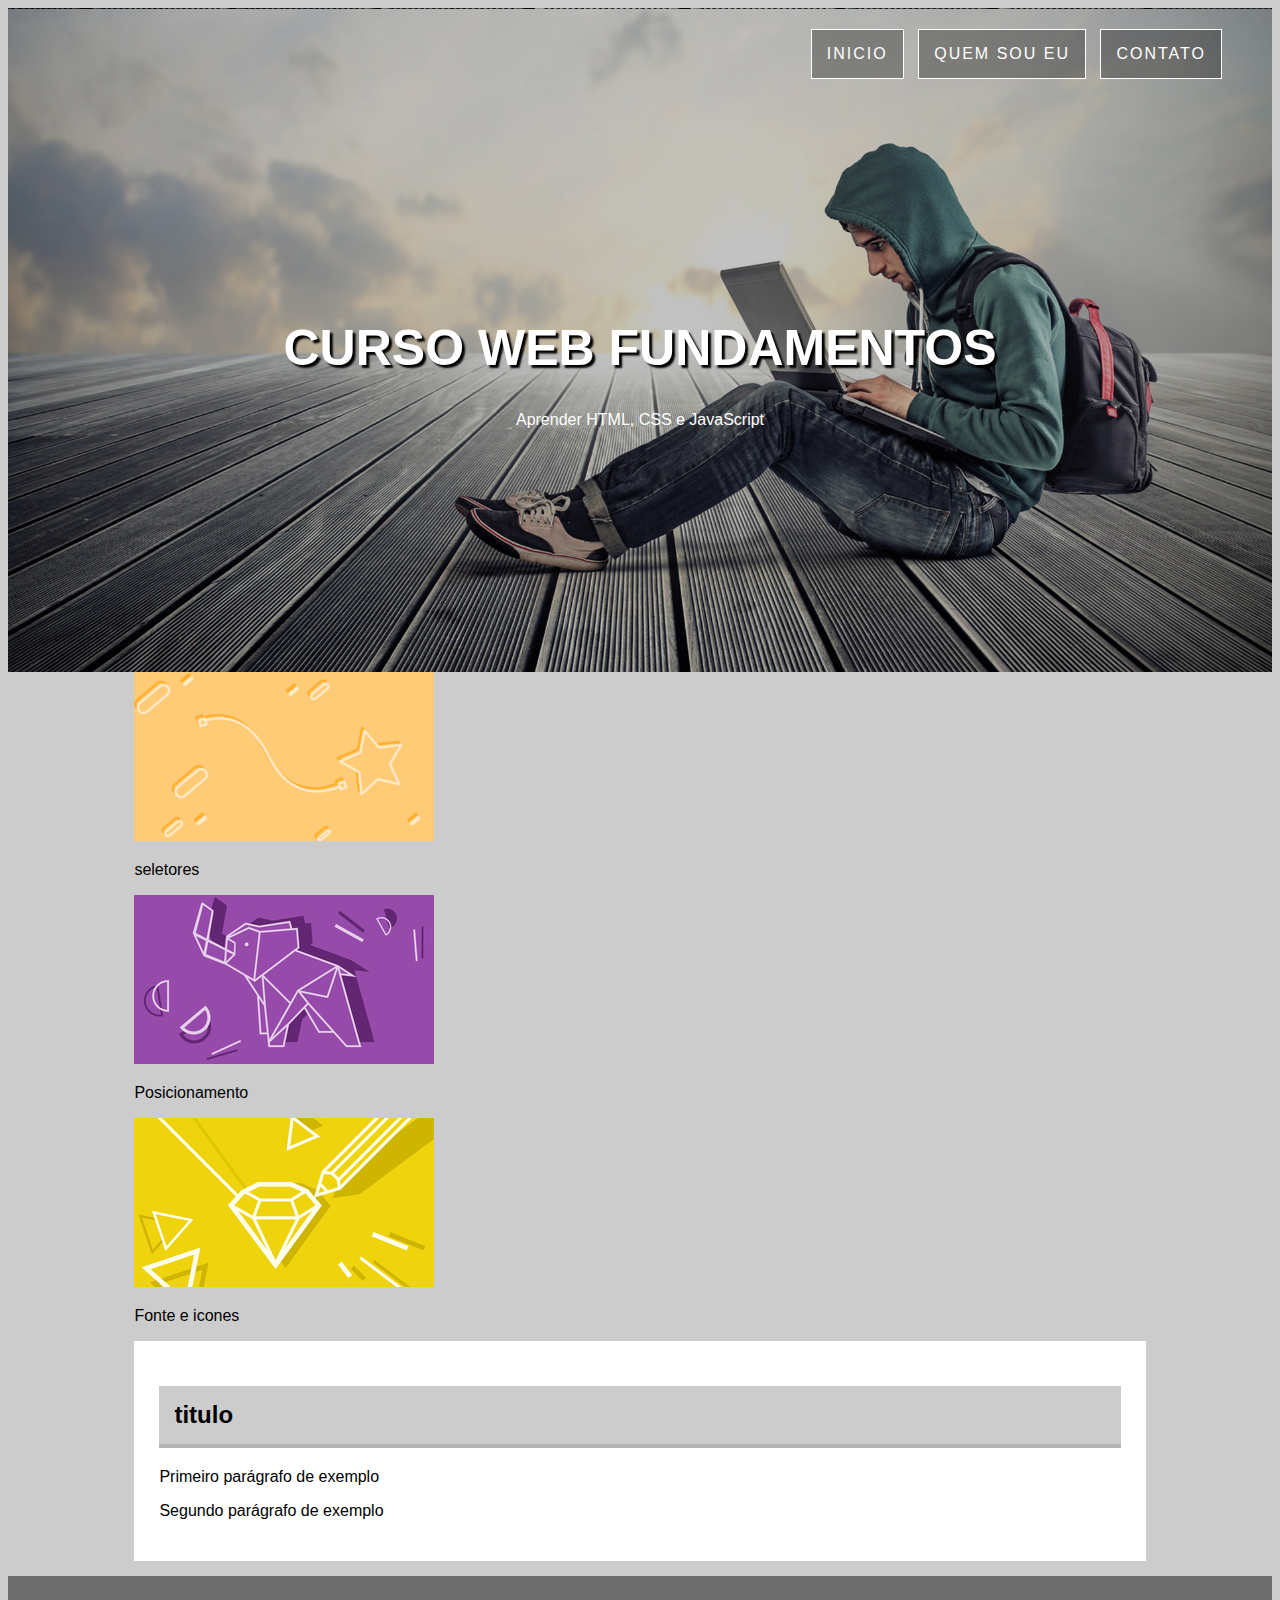
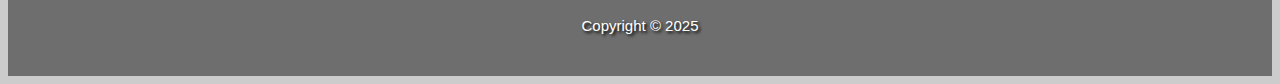
<file: index.html>
<!DOCTYPE html>
<html lang="pt-br">
<head>
    <meta charset="UTF-8">
    <meta name="viewport" content="width=device-width, initial-scale=1.0">
    <title>Projeto Curso web Fundamentos</title>
    <link rel="stylesheet" href="css/estilo.css">
</head>
<body>
    <div id="Principal">
     <header class="hero">
        <nav>
            <ul>
                <li><a href="index.html">Inicio</a></li>
                <li><a href="#">Quem Sou Eu</a></li>
                <li><a href="#">Contato</a></li>
            </ul>
        </nav>
       <div class="hero-content">
        <h1>Curso Web Fundamentos</h1>
        <p>Aprender HTML, CSS e JavaScript</p>
       </div>
     </header>
    </div>
    <main>
        <section class="content-section01">
           <div class="Card">
            <img src="imagens/card_01.png" alt="">
            <p>seletores</p>
           </div>

           <div class="Card">
            <img src="imagens/card_02.jpg" alt="">
            <p>Posicionamento</p>
           </div>

           <div class="Card">
            <img src="imagens/card_03.jpg" alt="">
            <p>Fonte e icones</p>
           </div>
           
        </section>

        <section class="content-section">
            <article>
                <header><h2>titulo</h2></header>
                <p>Primeiro parágrafo de exemplo</p>
                <p>Segundo parágrafo de exemplo</p>
            </article>  
        </section>
    </main>
     <footer>
            <p>Copyright &copy; 2025</p>
        </footer>
</body>
</html>
</file>
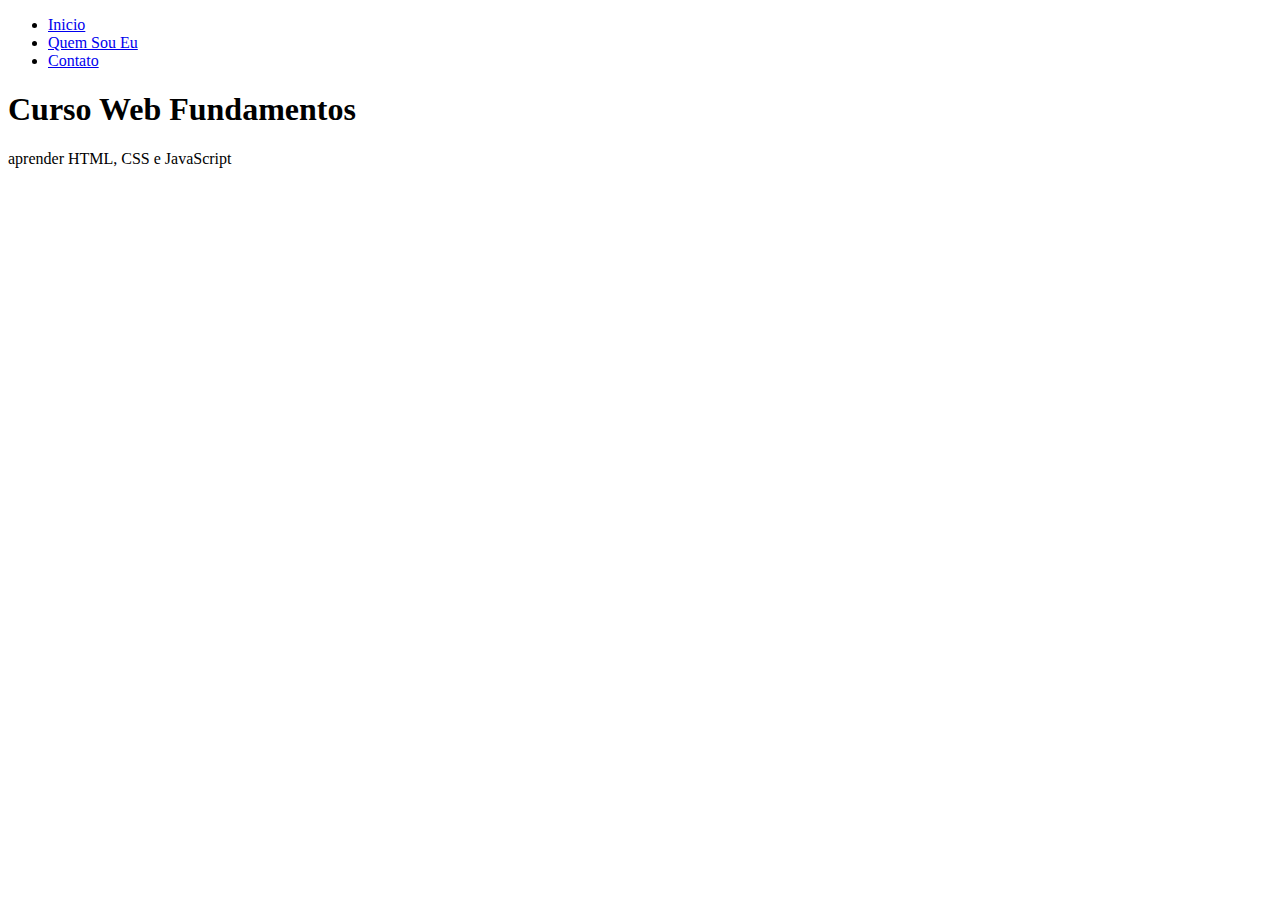
<file: projHTML/index.html>
<!DOCTYPE html>
<html lang="pt-br">
<head>
    <meta charset="UTF-8">
    <meta name="viewport" content="width=device-width, initial-scale=1.0">
    <title>Projeto Curso web Fundamentos</title>
</head>
<body>
    <div class="Principal">
     <header>
        <nav>
            <ul>
                <li><a href="index.html">Inicio</a></li>
                <li><a href="#">Quem Sou Eu</a></li>
                <li><a href="#">Contato</a></li>
            </ul>
        </nav>
       <div>
        <h1>Curso Web Fundamentos</h1>
        <p>aprender HTML, CSS e JavaScript</p>
       </div>
     </header>
    </div>
    <main>
        <section>

        </section>

        <section>
            
        </section>
    </main>
</body>
</html>
</file>
<file: css/estilo.css>
body{
    font-family: Arial, Helvetica, sans-serif;
    background-color: #ccc;
} 
.hero{
    background-image: url(../imagens/bg-3.jpg);
    height: 600px;
    margin: 0;
    background-position: right center;
    background-size: cover;
    padding-bottom: 5%;
    border-top: 1px solid transparent;
} 
.content-section01 div{
 background-position: center center;



}

.hero nav ul{
 text-align: right;
 margin: 20px 50px 0 0;
}
.hero nav li{
    display: inline-block;
    list-style: none; 
    border: 1px solid white; 
    margin-left: 10px;  
}
.hero nav a {
   background: rgba(0,0,0, 0.3);
   display: block ;
   padding: 15px; 
   color: white; 
   text-decoration: none;
   text-transform: uppercase;
   font-size: 16px; 
   letter-spacing: 2px;

} 
.hero nav a:hover{
     background: rgba(0,0,0, 0.6);

}
.hero-content{
    text-align: center; 
    color:  white; 
    margin-top: 240px; 

} 
.hero-content h1{
    text-transform: uppercase;
    font-size: 50px;
    text-shadow: 3px 3px 2px black;
    

} 
.content-section h2 {
    background-color: #ccc;
    padding: 15px;
    border-bottom: 4px solid #b5b5b5;
}
main{
    width: 80%;
    margin: auto;
} 
.content-section{
    background-color: white;
    padding: 25px;
    margin-top: 15px;
} 
footer{
    height: 100px;
    font-size: 15px;
    background: #6e6e6e;
    color: white; 
    text-shadow: 2px 2px 3px black;
    text-align: center;
    line-height: 100px;
}
</file>
